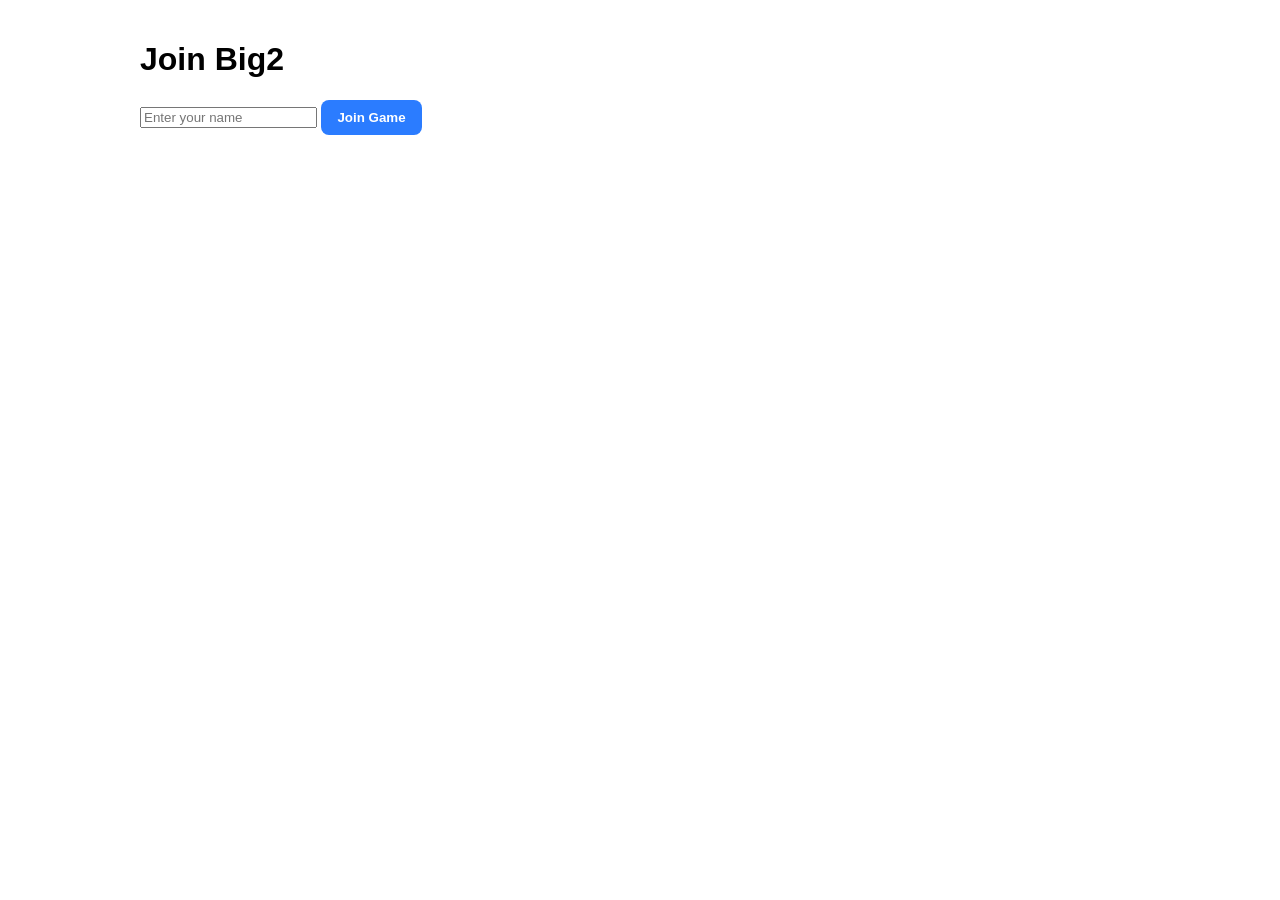
<file: index.html>
<!DOCTYPE html>
<html>
<head>
  <meta charset="UTF-8">
  <link rel="stylesheet" href="big2style.css">
</head>
<body>
  <h1>Join Big2</h1>

  <form id="join-form">
    <input id="player-name" type="text" placeholder="Enter your name" required>
    <button type="submit">Join Game</button>
  </form>

  <script>
    const API_BASE = "https://big2online.com";
    const form = document.querySelector("#join-form");

    form.addEventListener("submit", async (e) => {
      e.preventDefault();

      const name = document.querySelector("#player-name").value.trim();

      try {
        const res = await fetch(`${API_BASE}/join`, {
          method: "POST",
          headers: {
            "Content-Type": "application/json"
          },
          body: JSON.stringify({ name })
        });

        const data = await res.json();

        if (!res.ok) {
          alert(data.error || "Could not join");
          return;
        }

        sessionStorage.setItem("player_id", data.player_id);
        sessionStorage.setItem("player_name", data.name);
        sessionStorage.setItem("seat", data.seat);
        sessionStorage.setItem("game_id", data.game_id);

        window.location.href = "big2gameui.html";
      } catch (err) {
        console.error(err);
        alert("Join failed");
      }
    });
  </script>
</body>
</html>
</file>
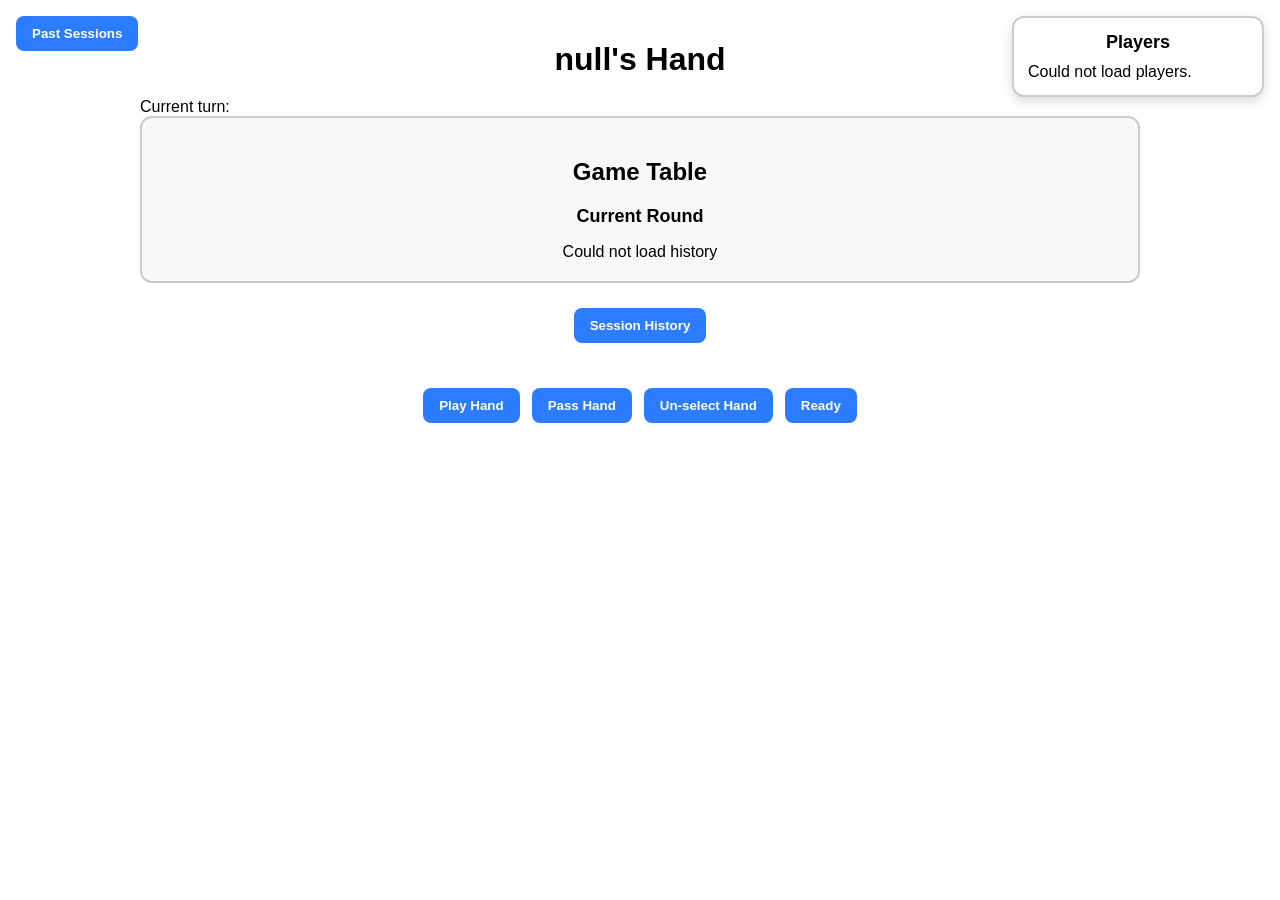
<file: big2gameui.html>
<!DOCTYPE html>
<html>
<head>
  <meta charset="UTF-8">
  <link rel="stylesheet" href="big2style.css">
</head>
<body>
  <div id="past-sessions-tab">
  <button id="toggle-past-sessions" type="button">Past Sessions</button>

  <div id="past-sessions-panel" class="past-sessions-panel hidden">
    <h2>Past Sessions</h2>
    <div id="past-sessions-list">Loading...</div>
    <div id="past-session-summary"></div>
  </div>
  </div>

  <div id="player-status-panel">
    <div class="player-status-title">Players</div>
    <div id="player-status-content"></div>
  </div>

  <h1 id="player-title">Your Hand</h1>
  <div id="turn-info">Current turn:</div>

  <section id="play_area">
    <h2>Game Table</h2>
    <div id="round-info">Current Round</div>
    <div id="history-content" class="history-content"></div>
  </section>

  <section id="history-tab">
  <button id="toggle-session-history" type="button">Session History</button>

  <div id="session-history-panel" class="session-history-panel hidden">
    <h2>Session History</h2>
    <div id="session-history-content">
      No rounds finished yet.
    </div>
  </div>
</section>

  <div id="out"></div>

  <div id="knappar">
    <button id="play">Play Hand</button>
    <button id="pass">Pass Hand</button>
    <button id="clear">Un-select Hand</button>
    <button id="ready">Ready</button>
  </div>

  <script src="big2.js"></script>

</body>
</html>
</file>
<file: big2style.css>
body {
  font-family: Arial, sans-serif;
  max-width: 1000px;
  margin: 0 auto;
  padding: 20px;
}

#player-title {
  text-align: center;
  margin-bottom: 20px;
}

#play_area {
  max-height: 250px;
  border: 2px solid #ccc;
  border-radius: 12px;
  padding: 20px;
  margin-bottom: 25px;
  background: #f8f8f8;
  text-align: center;
  overflow-y: auto;
}

#round-info {
  font-weight: 700;
  margin-bottom: 16px;
  font-size: 18px;
}

.history-content {
  display: flex;
  flex-direction: column;
  gap: 10px;
}

.move-row {
  padding: 10px 12px;
  border-radius: 8px;
  background: white;
  border: 1px solid #ddd;
  text-align: left;
}

#out {
  margin-top: 20px;
  margin-bottom: 20px;
  display: grid;
  gap: 14px;
}

.hand {
  padding: 12px;
  border: 2px solid #ccc;
  border-radius: 10px;
  background: #f8f8f8;
}

.hand-title {
  font-weight: 700;
  margin-bottom: 10px;
  text-align: center;
}

.cards {
  display: flex;
  flex-wrap: wrap;
  gap: 8px;
  justify-content: center;
}

.card {
  display: inline-flex;
  align-items: center;
  justify-content: center;
  width: 44px;
  height: 60px;
  border: 1px solid #bbb;
  border-radius: 8px;
  background: #fff;
  font-weight: 700;
  font-size: 18px;
  user-select: none;
  cursor: pointer;
}

.card:hover {
  box-shadow: 0 8px 16px 0 rgba(0,0,0,0.6);
}

.card.red {
  color: #c00;
}

.card.selected {
  outline: 3px solid #2b7cff;
  transform: translateY(-2px);
}

#knappar {
  display: flex;
  justify-content: center;
  gap: 12px;
  flex-wrap: wrap;
}

button {
  padding: 10px 16px;
  border: none;
  border-radius: 8px;
  background: #2b7cff;
  color: white;
  font-weight: 700;
  cursor: pointer;
}

button:hover {
  opacity: 0.9;
}

#history-tab {
  margin-bottom: 25px;
  text-align: center;
}

.session-history-panel {
  margin-top: 15px;
  padding: 18px;
  border: 2px solid #ccc;
  border-radius: 12px;
  background: #f8f8f8;
  text-align: left;
}

#session-history-content {
  max-height: 360px;
  overflow-y: auto;
  padding-right: 8px;
}

.session-history-panel.hidden {
  display: none;
}

.round-history-card {
  margin-bottom: 18px;
  padding: 14px;
  border: 1px solid #ddd;
  border-radius: 10px;
  background: white;
}

.round-history-title {
  font-weight: 700;
  margin-bottom: 10px;
  text-align: center;
}

.round-score-header,
.round-score-row {
  display: grid;
  grid-template-columns: 1fr 100px 100px 100px;
  gap: 10px;
  padding: 8px 10px;
  align-items: center;
}

.round-score-header {
  font-weight: 700;
  border-bottom: 2px solid #ccc;
  margin-bottom: 6px;
}

.round-score-row {
  border-radius: 8px;
  border: 1px solid #eee;
  background: white;
}

.round-score-row.winner {
  background: #dff5df;
  font-weight: 700;
  border: 1px solid #7ac77a;
}

.score-positive {
  color: green;
  font-weight: 700;
}

.score-negative {
  color: #c00;
  font-weight: 700;
}

#player-status-panel {
  position: fixed;
  top: 16px;
  right: 16px;
  width: 220px;
  background: white;
  border: 2px solid #ccc;
  border-radius: 12px;
  padding: 14px;
  box-shadow: 0 4px 12px rgba(0,0,0,0.15);
  z-index: 999;
}

.player-status-title {
  font-weight: 700;
  margin-bottom: 10px;
  text-align: center;
  font-size: 18px;
}

.player-status-row {
  display: flex;
  justify-content: space-between;
  padding: 6px 8px;
  border-radius: 8px;
  margin-bottom: 6px;
  background: #f5f5f5;
}

.player-status-row.one-card {
  background: #ffdddd;
  color: #c00;
  font-weight: 700;
}

.player-status-row.current-turn {
  background: #dff5df;
  border: 2px solid #4caf50;
  font-weight: 700;
}

body.your-turn {
  background: #e8f9e8;
  transition: background 0.3s ease;
}

#past-sessions-tab {
  position: fixed;
  top: 16px;
  left: 16px;
  z-index: 999;
}

.past-sessions-panel {
  margin-top: 10px;
  width: 280px;
  max-height: 500px;
  overflow-y: auto;
  background: white;
  border: 2px solid #ccc;
  border-radius: 12px;
  padding: 14px;
  box-shadow: 0 4px 12px rgba(0,0,0,0.15);
}

.past-sessions-panel.hidden {
  display: none;
}

.past-session-button {
  width: 100%;
  margin-bottom: 8px;
  background: #f5f5f5;
  color: black;
  border: 1px solid #ddd;
}

.past-session-summary-card {
  margin-top: 14px;
  padding: 12px;
  border-radius: 10px;
  background: #f8f8f8;
  border: 1px solid #ddd;
}

.past-session-player-row {
  display: flex;
  justify-content: space-between;
  padding: 6px 0;
}
</file>
